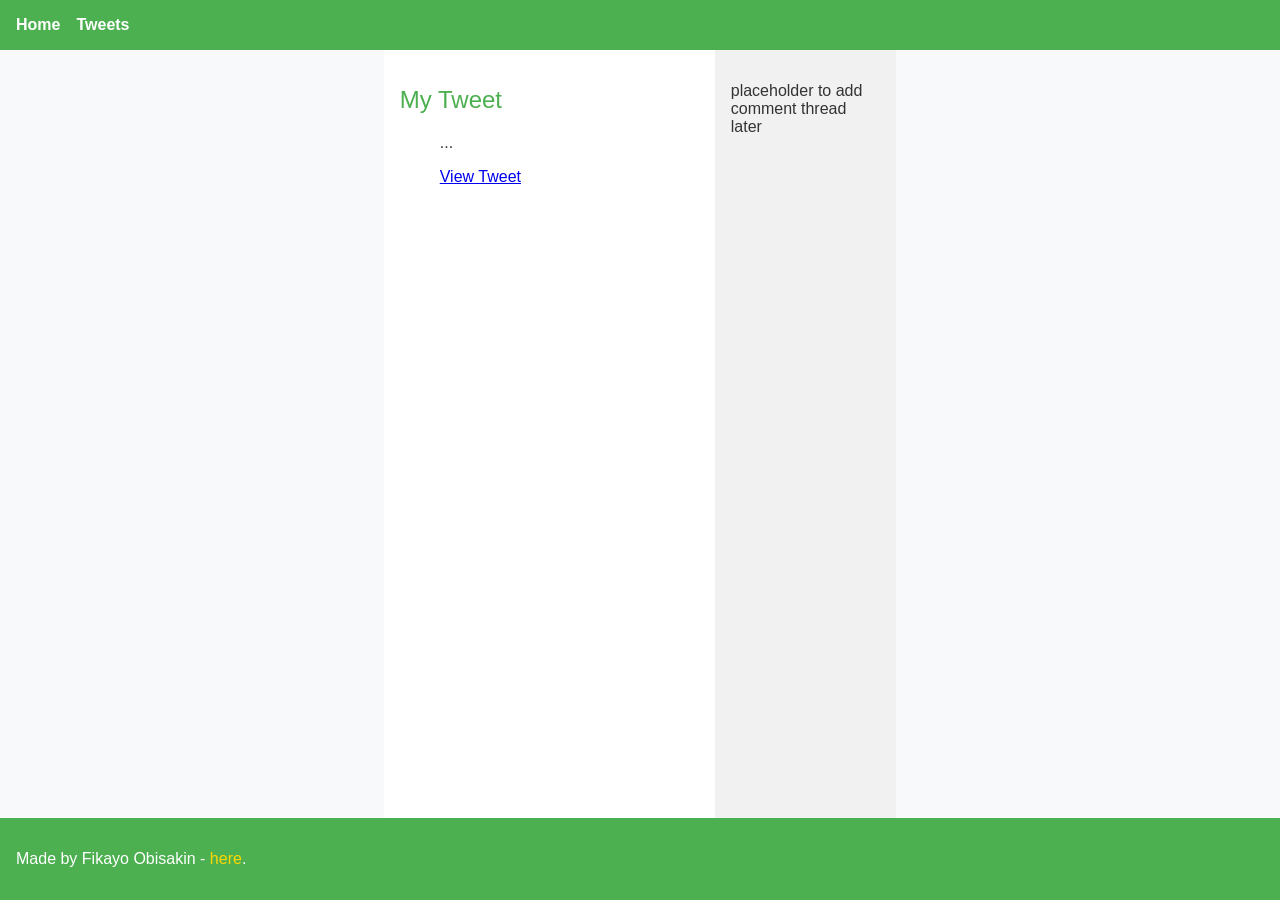
<file: css_basic/tweets.html>
<!DOCTYPE html>
<html lang="en">
<head>
  <meta charset="UTF-8" />
  <meta name="viewport" content="width=device-width, initial-scale=1.0" />
  <title>Tweets</title>
  <link href="base.css" rel="stylesheet">
  <link href="styles.css" rel="stylesheet">
</head>
<body>
    <header>
        <nav>
        <ul>
            <li><a href="index.html">Home</a></li>
            <li><a href="tweets.html">Tweets</a></li>
        </ul>
        </nav>
    </header>

    <main>
        <article>
  <h1>My Tweet</h1>
  <blockquote class="x-twitter-tweet">
    <p>...</p>
    <a href="https://x.com/i_fikky">View Tweet</a>
  </blockquote>
  <script async src="https://platform.twitter.com/widgets.js" charset="utf-8"></script>
        </article>

        <aside>
            <p>placeholder to add comment thread later</p>
        </aside>
    </main>
    <footer>
        <p>Made by Fikayo Obisakin - <a href="https://github.com/iamfikky" target="_blank">here</a>.</p>
    </footer>
</body>
</html>
</file>
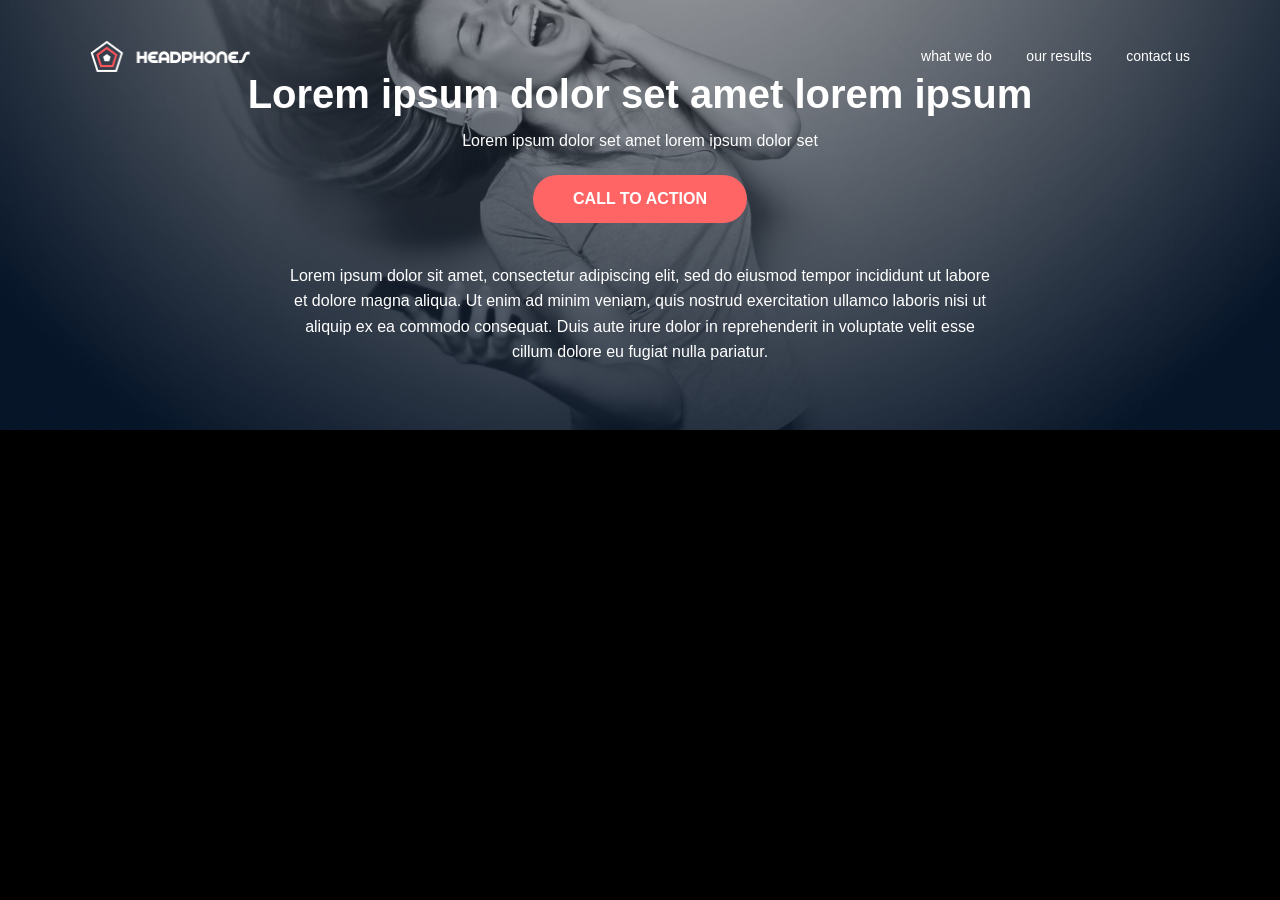
<file: headphones/0-index.html>
<!DOCTYPE html>
<html lang="en">
<head>
  <meta charset="UTF-8" />
  <meta name="viewport" content="width=device-width, initial-scale=1.0"/>
  <title>Headphones</title>
  <link rel="stylesheet" href="0-styles.css" />
</head>
<body>
  <header class="hero">
    <div class="container nav-container">
      <img src="images/images/logo_headphones.png" alt="Headphones logo" class="logo">
      <nav class="nav-links">
        <a href="#">what we do</a>
        <a href="#">our results</a>
        <a href="#">contact us</a>
      </nav>
    </div>

    <div class="container hero-content">
      <h1>Lorem ipsum dolor set amet lorem ipsum</h1>
      <p>Lorem ipsum dolor set amet lorem ipsum dolor set</p>
      <a href="#" class="btn">Call to action</a>
      <p class="hero-description">
        Lorem ipsum dolor sit amet, consectetur adipiscing elit, sed do eiusmod tempor incididunt ut labore et dolore magna aliqua. 
        Ut enim ad minim veniam, quis nostrud exercitation ullamco laboris nisi ut aliquip ex ea commodo consequat. 
        Duis aute irure dolor in reprehenderit in voluptate velit esse cillum dolore eu fugiat nulla pariatur.
      </p>
    </div>
  </header>
</body>
</html>
</file>
<file: css_basic/base.css>
body {
  margin: 0;
  padding: 0;
  font-family: Arial, sans-serif;
}

main {
  max-width: 960px;
  margin: 0 auto;
}

h1, h2, h3 {
  font-weight: normal;
}
</file>
<file: css_basic/styles.css>
body {
  display: flex;
  flex-direction: column;
  height: 100vh;
  margin: 0;
  font-family: 'Segoe UI', sans-serif;
  background-color: #f8f9fa;
  color: #333;
}

main {
  display: flex;
  flex-direction: row;
  flex: auto;
}

article {
  flex: 2;
  overflow-y: auto;
  padding: 1rem;
  background-color: #ffffff;
}

aside {
  flex: 1;
  overflow-y: auto;
  padding: 1rem;
  background-color: #f1f1f1;
}

header, footer {
  background: #4CAF50;
  padding: 1rem;
  color: white;
}

.logo {
  font-size: 2rem;
  margin-right: 1rem;
}

nav ul {
  list-style: none;
  display: flex;
  gap: 1rem;
  padding: 0;
  margin: 0;
  align-items: center;
}

nav a {
  color: white;
  text-decoration: none;
  font-weight: bold;
}

nav a:hover {
  text-decoration: underline;
}

footer a {
  color: #ffd700;
  text-decoration: none;
}

footer a:hover {
  text-decoration: underline;
}

h1, h2, h3 {
  color: #4CAF50;
}

table {
  width: 100%;
  border-collapse: collapse;
  margin-top: 1rem;
}

th {
  background-color: #e0e0e0;
  padding: 0.5rem;
}

td {
  padding: 0.5rem;
}

th, td {
  border: 1px solid #ccc;
}
</file>
<file: headphones/0-styles.css>
/* Reset */
* {
  margin: 0;
  padding: 0;
  box-sizing: border-box;
}

/* Variables */
:root {
  --primary-color: #ff6565;
  --white: #ffffff;
  --font-main: 'Helvetica', sans-serif;
}

/* Base Styles */
body {
  font-family: var(--font-main);
  background-color: black;
  color: var(--white);
}

/* Header (Hero Section) */
.hero {
  background: url("images/images/headphones_hero_1.jpg") no-repeat center center/cover;
  text-align: center;
  padding: 40px 20px;
  color: var(--white);
}

/* Navigation */
.nav-container {
  display: flex;
  justify-content: space-between;
  align-items: center;
  margin-bottom: 100px;
}

.logo {
  width: 160px;
}

.nav-links a {
  color: var(--white);
  margin-left: 30px;
  text-decoration: none;
  font-weight: lighter;
  font-size: 14px;
}

/* Hero content */
.hero-content h1 {
  font-size: 2.5rem;
  margin-bottom: 15px;
}

.hero-content p {
  font-size: 1rem;
  margin-bottom: 25px;
}

.btn {
  display: inline-block;
  background-color: var(--primary-color);
  color: var(--white);
  padding: 15px 40px;
  border-radius: 30px;
  font-weight: bold;
  text-transform: uppercase;
  text-decoration: none;
  margin-bottom: 40px;
}

.hero-description {
  font-size: 14px;
  max-width: 700px;
  margin: 0 auto;
  line-height: 1.6;
}

/* Container */
.container {
  width: 90%;
  max-width: 1100px;
  margin: 0 auto;
}

/* Responsive */
@media (max-width: 768px) {
  .nav-container {
    flex-direction: column;
    gap: 20px;
  }

  .nav-links {
    display: flex;
    flex-direction: column;
    gap: 10px;
  }

  .hero-content h1 {
    font-size: 1.8rem;
  }

  .btn {
    padding: 12px 30px;
    font-size: 14px;
  }

  .hero-description {
    font-size: 13px;
    padding: 0 10px;
  }
}
</file>
